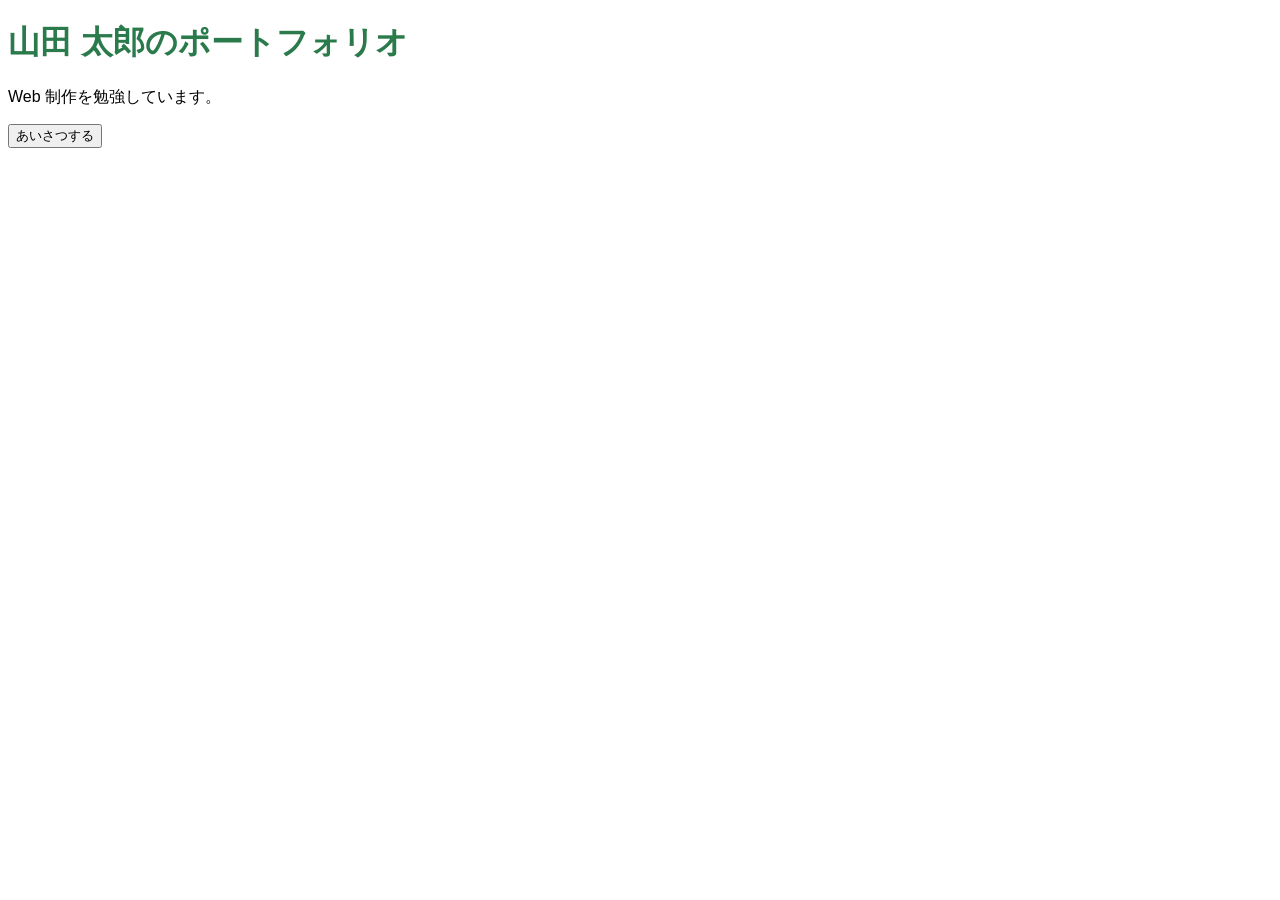
<file: ch07/index.html>
<!doctype html>
<html lang="ja">
  <head>
    <meta charset="UTF-8" />
    <title>山田 太郎のポートフォリオ</title>
    <link rel="stylesheet" href="style.css" />
  </head>

  <body>
    <h1>山田 太郎のポートフォリオ</h1>
    <p>Web 制作を勉強しています。</p>
    <button id="hello">あいさつする</button>
    <p id="message"></p>
    <script src="script.js"></script>
  </body>
</html>
</file>
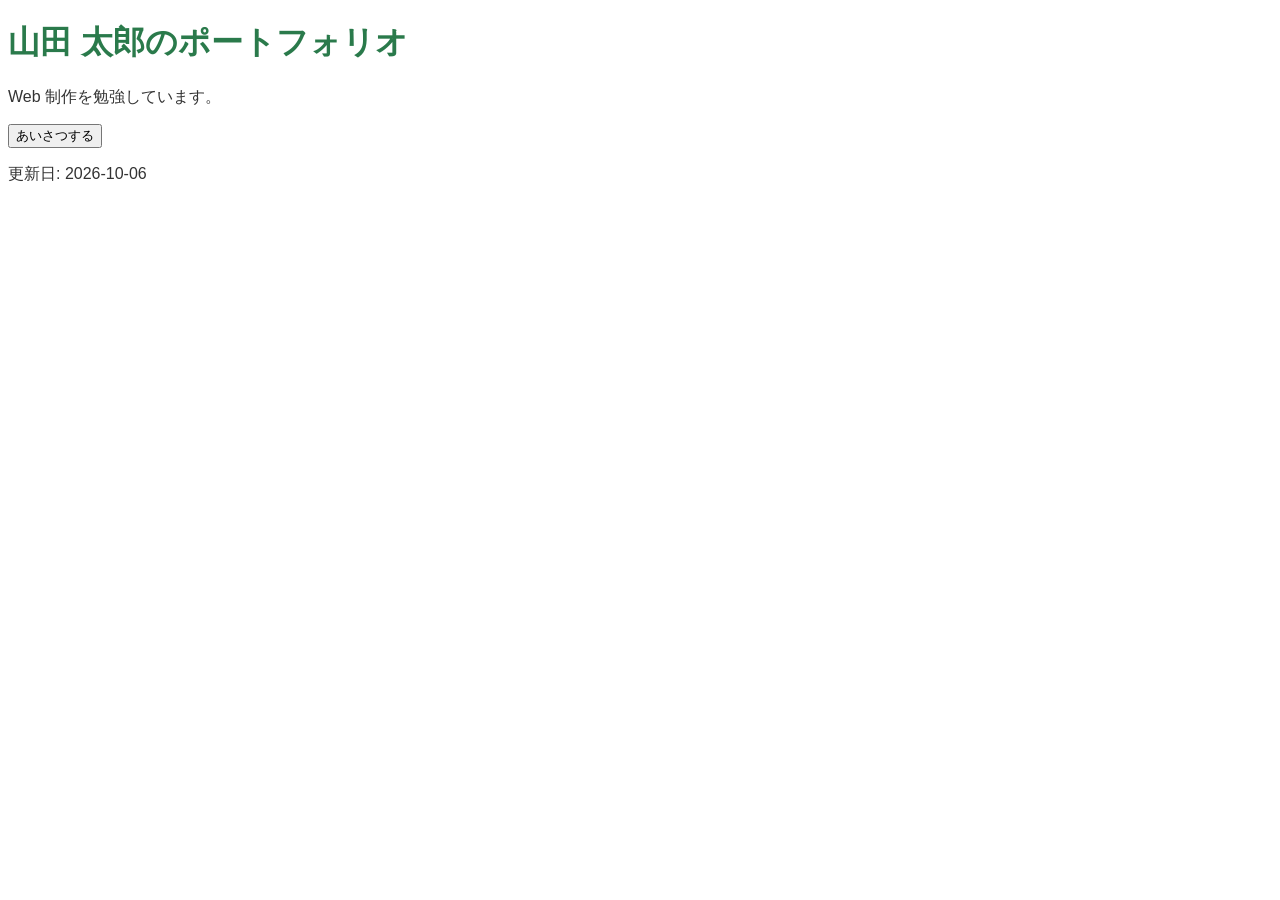
<file: ch10/index.html>
<!doctype html>
<html lang="ja">
  <head>
    <meta charset="UTF-8" />
    <title>山田 太郎のポートフォリオ</title>
    <link rel="stylesheet" href="style.css" />
  </head>

  <body>
    <h1>山田 太郎のポートフォリオ</h1>
    <p>Web 制作を勉強しています。</p>
    <button id="hello">あいさつする</button>
    <p id="message"></p>
    <p id="updated">更新日: 2026-10-06</p>
    <script src="script.js"></script>
  </body>
</html>
</file>
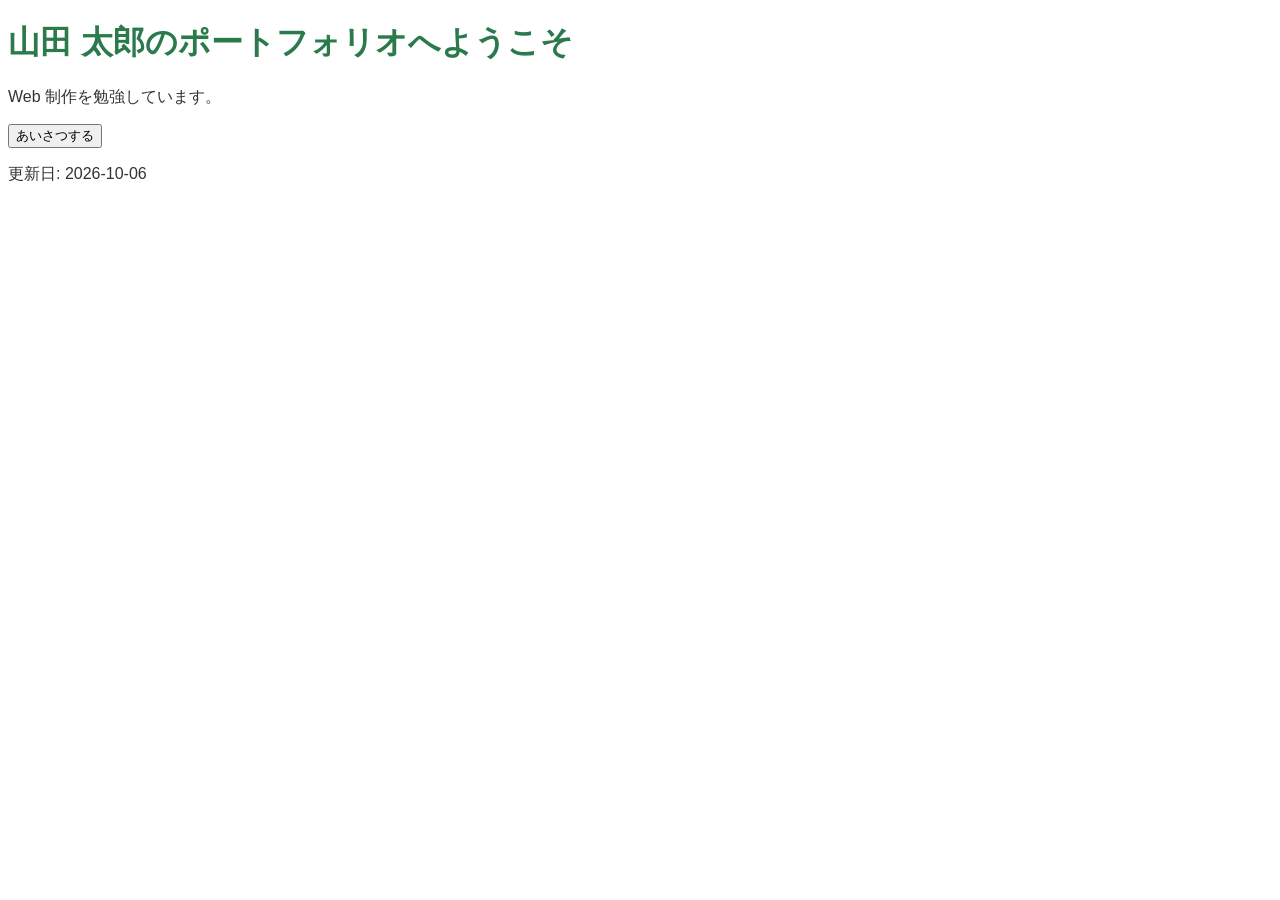
<file: ch12/index.html>
<!doctype html>
<html lang="ja">
  <head>
    <meta charset="UTF-8" />
    <title>山田 太郎のポートフォリオ</title>
    <link rel="stylesheet" href="style.css" />
  </head>

  <body>
    <h1>山田 太郎のポートフォリオへようこそ</h1>
    <p>Web 制作を勉強しています。</p>
    <button id="hello">あいさつする</button>
    <p id="message"></p>
    <p id="updated">更新日: 2026-10-06</p>
    <script src="script.js"></script>
  </body>
</html>
</file>
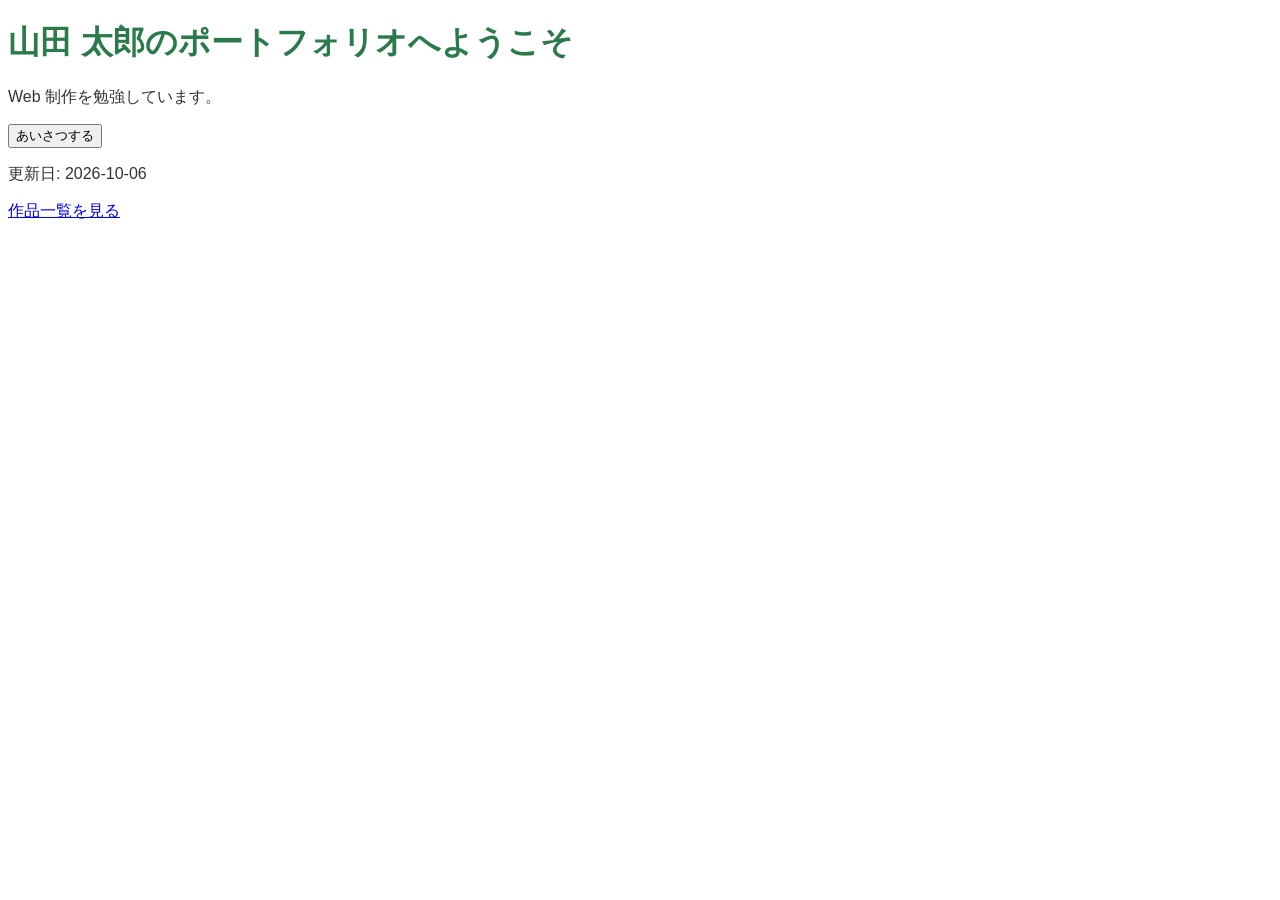
<file: ch14/index.html>
<!doctype html>
<html lang="ja">
  <head>
    <meta charset="UTF-8" />
    <title>山田 太郎のポートフォリオ</title>
    <link rel="stylesheet" href="style.css" />
  </head>

  <body>
    <h1>山田 太郎のポートフォリオへようこそ</h1>
    <p>Web 制作を勉強しています。</p>
    <button id="hello">あいさつする</button>
    <p id="message"></p>
    <p id="updated">更新日: 2026-10-06</p>
    <p><a href="works.html">作品一覧を見る</a></p>
    <script src="script.js"></script>
  </body>
</html>
</file>
<file: ch07/style.css>
body {
  font-family: sans-serif;
  colr: #333;
}

h1 {
  color: #2a7a4b;
}
</file>
<file: ch10/style.css>
body {
  font-family: sans-serif;
  color: #333;
}

h1 {
  color: #2a7a4b;
}
</file>
<file: ch12/style.css>
body {
  font-family: sans-serif;
  color: #333;
}

h1 {
  color: #2a7a4b;
}
</file>
<file: ch14/style.css>
body {
  font-family: sans-serif;
  color: #333;
}

h1 {
  color: #2a7a4b;
}
</file>
